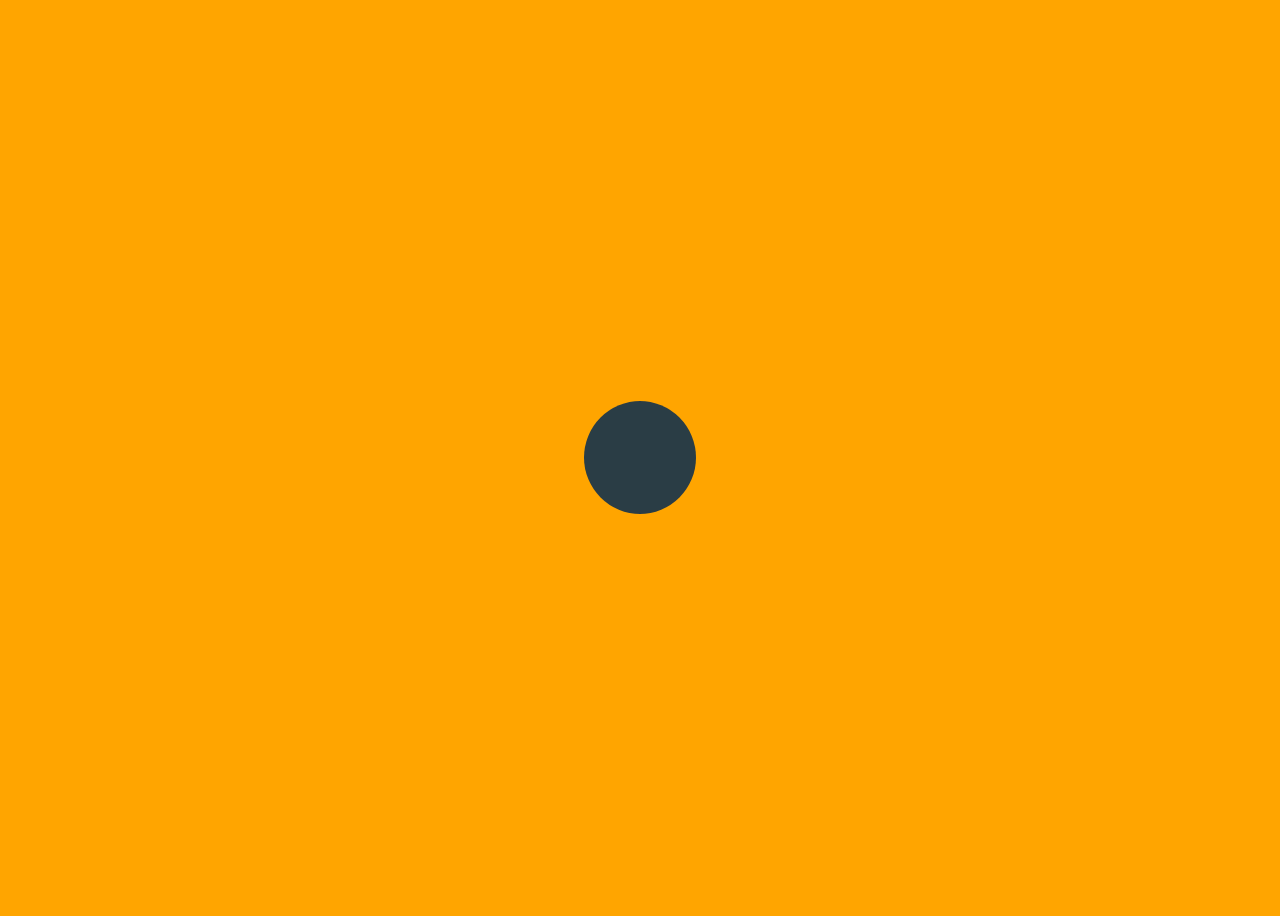
<file: clima.html>
<!DOCTYPE html>
<html>
    <head>
        <meta charset="utf-8">
        <meta name="viewport" content="width=device-width, initial-scale=1.0">
        <title>Clima en tu lugar</title>
        <link href="https://fonts.googleapis.com/css2?family=Roboto&display=swap" rel="stylesheet">
        <link href="index.css" rel="stylesheet" type="text/css">
    </head>
    <body onload="onLoad()">
        <div id="loader" class="loader">Loading...</div>
        <div id="container" class="contaier">
            <div class="block">
                <div id="location"></div>
                <div id="date"></div>
                <div id="description"></div>
            </div>
            <div class="block">
                <div class="information-container">
                    Temperature
                    <div class="information" id="temperature"></div>
                </div>
                <div class="information-container">
                    Humidity
                    <div class="information" id="humidity"></div>
                </div>
                <div class="information-container">
                    Pressure
                    <div class="information" id="pressure"></div>
                </div>
            </div>
        </div>
        <script src="index.js"></script>
    </body>
</html>
</file>
<file: index.css>
* {
    font-family: 'Roboto', sans-serif;
}
	
body {
    height: 100vh;
    display: flex;
    justify-content: center;
    align-items: center;
    background-color: #ffa500;
}

.contaier {
    background-color: 	#00ffff;
    padding: 20px;
    color: #2A3D45;
    display: flex;
    display: none;
}

.contaier > .block {
    padding: 20px;
}

.block:first-child {
 background-color: #2A3D45;
 color: #DDC9B4;
}

.information-container {
    display: flex;
}

.information {
    margin-left: 5px;
}

#location {
    font-weight: bold;
    font-size: 22px;
}

.loader,
.loader:before,
.loader:after {
  border-radius: 50%;
}
.loader {
  color: #DDC9B4;
  font-size: 11px;
  text-indent: -99999em;
  position: relative;
  width: 10em;
  height: 10em;
  box-shadow: inset 0 0 0 1em;
  -webkit-transform: translateZ(0);
  -ms-transform: translateZ(0);
  transform: translateZ(0);
}
.loader:before,
.loader:after {
  position: absolute;
  content: '';
}
.loader:before {
  width: 5.2em;
  height: 10.2em;
  background: #2A3D45;
  border-radius: 10.2em 0 0 10.2em;
  top: -0.1em;
  left: -0.1em;
  -webkit-transform-origin: 5.1em 5.1em;
  transform-origin: 5.1em 5.1em;
  -webkit-animation: load2 2s infinite ease 1.5s;
  animation: load2 2s infinite ease 1.5s;
}
.loader:after {
  width: 5.2em;
  height: 10.2em;
  background: #2A3D45;
  border-radius: 0 10.2em 10.2em 0;
  top: -0.1em;
  left: 4.9em;
  -webkit-transform-origin: 0.1em 5.1em;
  transform-origin: 0.1em 5.1em;
  -webkit-animation: load2 2s infinite ease;
  animation: load2 2s infinite ease;
}
@-webkit-keyframes load2 {
  0% {
    -webkit-transform: rotate(0deg);
    transform: rotate(0deg);
  }
  100% {
    -webkit-transform: rotate(360deg);
    transform: rotate(360deg);
  }
}
@keyframes load2 {
  0% {
    -webkit-transform: rotate(0deg);
    transform: rotate(0deg);
  }
  100% {
    -webkit-transform: rotate(360deg);
    transform: rotate(360deg);
  }
}
</file>
